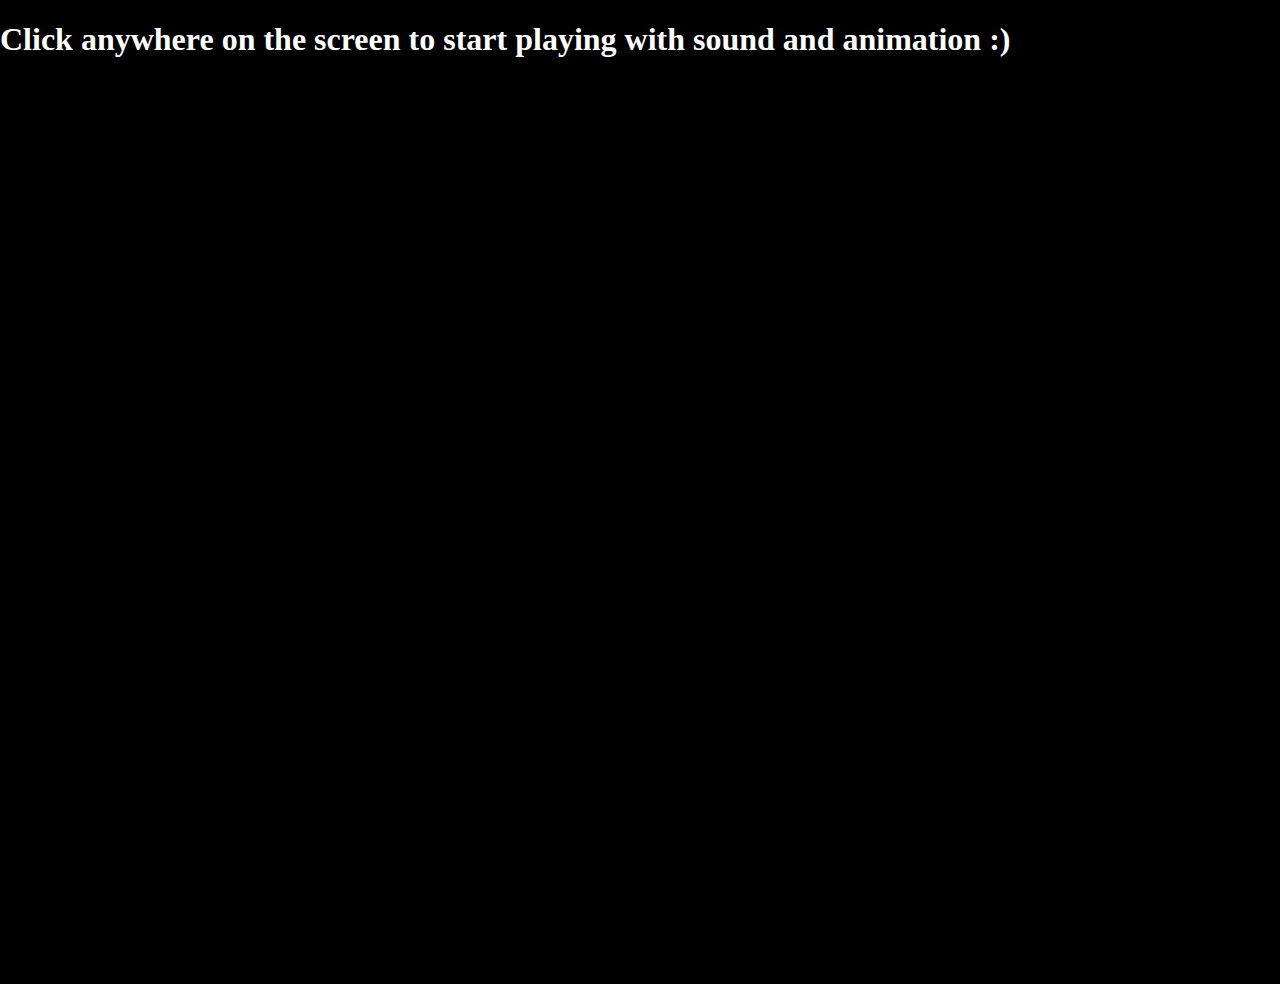
<file: index.html>
<!DOCTYPE html>
<html>
<head>
	<title>Key Sound</title>
	<link rel="stylesheet" type="text/css" href="style.css">
    <script type="text/javascript" src="paper-full.js"></script>
    <script type="text/javascript" src="howler.js"></script>
    <script type="text/paperscript" canvas="myCanvas">

    

   
    var circles = []
    var colors = ["rgb(134, 143, 152)", "rgb(0, 66, 54)", "rgb(159, 155, 116)", "rgb(105, 200, 205)", "rgb(87, 82, 126)", "rgb(0, 52, 77)", "rgb(122, 26, 87)", "rgb(137, 32, 52)", "rgb(133, 87, 35)", "rgb(96, 54, 24)", "rgb(80, 40, 18)", "rgb(201, 201, 201)", "rgb(178, 162, 150)", "rgb(103, 124, 138)", "rgb(149, 212, 122)", "rgb(82, 204, 206)", "rgb(0, 176, 178)", "rgb(159, 193, 211)", "rgb(104, 143, 173)", "rgb(63, 100, 126)", "rgb(160, 158, 214)", "rgb(111, 84, 149)", "rgb(75, 37, 109)", "rgb(246, 143, 160)", "rgb(242, 98, 121)", "rgb(239, 62, 91)"]
    var sound = [new Howl({
        src:['Sounds/bubbles.mp3']
        }),
        new Howl({
        src:['Sounds/clay.mp3']
        }),
        new Howl({
        src:['Sounds/confetti.mp3']
        }),
        new Howl({
        src:['Sounds/corona.mp3']
        }),
        new Howl({
        src:['Sounds/dotted-spiral.mp3']
        }),
        new Howl({
        src:['Sounds/flash-1.mp3']
        }),
        new Howl({
        src:['Sounds/flash-2.mp3']
        }),
        new Howl({
        src:['Sounds/flash-3.mp3']
        }),
        new Howl({
        src:['Sounds/glimmer.mp3']
        }),
        new Howl({
        src:['Sounds/moon.mp3']
        }),
        new Howl({
        src:['Sounds/pinwheel.mp3']
        }),
        new Howl({
        src:['Sounds/piston-1.mp3']
        }),
        new Howl({
        src:['Sounds/piston-2.mp3']
        }),
        new Howl({
        src:['Sounds/piston-3.mp3']
        }),
        new Howl({
        src:['Sounds/prism-1.mp3']
        }),
        new Howl({
        src:['Sounds/prism-2.mp3']
        }),
        new Howl({
        src:['Sounds/prism-3.mp3']
        }),
        new Howl({
        src:['Sounds/splits.mp3']
        }),
        new Howl({
        src:['Sounds/squiggle.mp3']
        }),
        new Howl({
        src:['Sounds/strike.mp3']
        }),
        new Howl({
        src:['Sounds/suspension.mp3']
        }),
        new Howl({
        src:['Sounds/timer.mp3']
        }),
        new Howl({
        src:['Sounds/ufo.mp3']
        }),
        new Howl({
        src:['Sounds/veil.mp3']
        }),
        new Howl({
        src:['Sounds/wipe.mp3']
        }),
        new Howl({
        src:['Sounds/zig-zag.mp3']
        })
    ] 

    document.querySelector("body").addEventListener("click", function(){
        //document.querySelector("h1").classList.add("display")
        var maxPoint = new Point(view.size.width, view.size.height)
        var randomPoint = Point.random()
        var point = maxPoint * randomPoint
        var no = Math.floor(Math.random() * 26)
        var myCircle = new Path.Circle(point, 90)
        myCircle.fillColor = colors[no]
        circles.push(myCircle)
        sound[no].play()
        
    })
    function onFrame(event){
        for(var i=0; i<circles.length; i++){
            circles[i].fillColor.hue+=1
            circles[i].scale(.97);
            if(circles[i].area<1){
                circles[i].remove()
                //circles[i].splice(i, 1);
                //console.log(circles);
            }
        }
    }

           
    </script>
</head>
<body>
    <h1>Click anywhere on the screen to start playing with sound and animation :)</h1>
    <canvas id="myCanvas" resize></canvas>
</body>
</html>
</file>
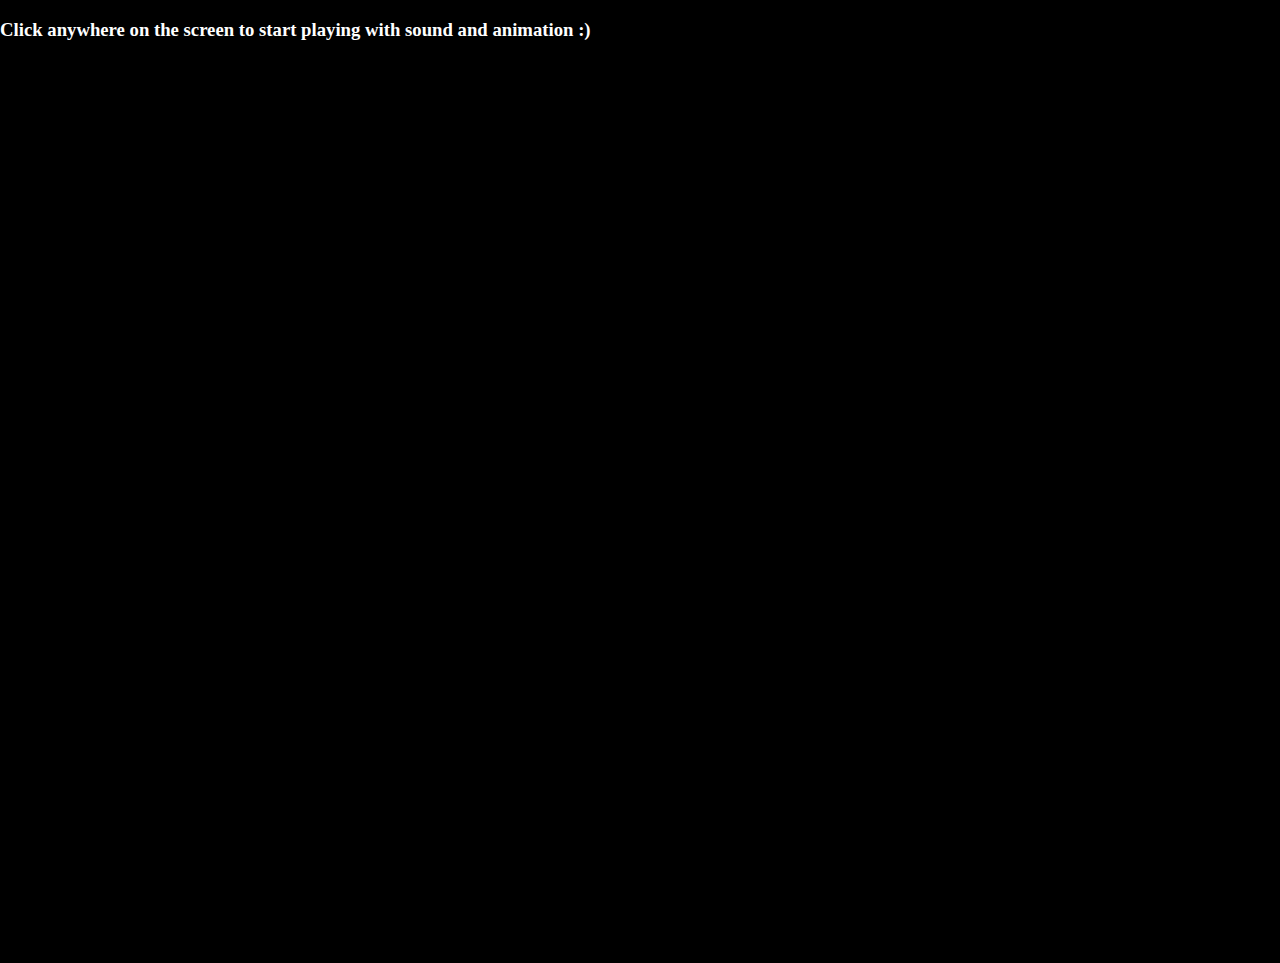
<file: mobile.html>
<!DOCTYPE html>
<html>
<head>
	<title>Key Sound</title>
	<link rel="stylesheet" type="text/css" href="mobile.css">
    <script type="text/javascript" src="paper-full.js"></script>
    <script type="text/javascript" src="howler.js"></script>
    <script type="text/paperscript" canvas="myCanvas">

    

   
    var circles = []
    var colors = ["rgb(134, 143, 152)", "rgb(0, 66, 54)", "rgb(159, 155, 116)", "rgb(105, 200, 205)", "rgb(87, 82, 126)", "rgb(0, 52, 77)", "rgb(122, 26, 87)", "rgb(137, 32, 52)", "rgb(133, 87, 35)", "rgb(96, 54, 24)", "rgb(80, 40, 18)", "rgb(201, 201, 201)", "rgb(178, 162, 150)", "rgb(103, 124, 138)", "rgb(149, 212, 122)", "rgb(82, 204, 206)", "rgb(0, 176, 178)", "rgb(159, 193, 211)", "rgb(104, 143, 173)", "rgb(63, 100, 126)", "rgb(160, 158, 214)", "rgb(111, 84, 149)", "rgb(75, 37, 109)", "rgb(246, 143, 160)", "rgb(242, 98, 121)", "rgb(239, 62, 91)"]
    var sound = [new Howl({
        src:['Sounds/bubbles.mp3']
        }),
        new Howl({
        src:['Sounds/clay.mp3']
        }),
        new Howl({
        src:['Sounds/confetti.mp3']
        }),
        new Howl({
        src:['Sounds/corona.mp3']
        }),
        new Howl({
        src:['Sounds/dotted-spiral.mp3']
        }),
        new Howl({
        src:['Sounds/flash-1.mp3']
        }),
        new Howl({
        src:['Sounds/flash-2.mp3']
        }),
        new Howl({
        src:['Sounds/flash-3.mp3']
        }),
        new Howl({
        src:['Sounds/glimmer.mp3']
        }),
        new Howl({
        src:['Sounds/moon.mp3']
        }),
        new Howl({
        src:['Sounds/pinwheel.mp3']
        }),
        new Howl({
        src:['Sounds/piston-1.mp3']
        }),
        new Howl({
        src:['Sounds/piston-2.mp3']
        }),
        new Howl({
        src:['Sounds/piston-3.mp3']
        }),
        new Howl({
        src:['Sounds/prism-1.mp3']
        }),
        new Howl({
        src:['Sounds/prism-2.mp3']
        }),
        new Howl({
        src:['Sounds/prism-3.mp3']
        }),
        new Howl({
        src:['Sounds/splits.mp3']
        }),
        new Howl({
        src:['Sounds/squiggle.mp3']
        }),
        new Howl({
        src:['Sounds/strike.mp3']
        }),
        new Howl({
        src:['Sounds/suspension.mp3']
        }),
        new Howl({
        src:['Sounds/timer.mp3']
        }),
        new Howl({
        src:['Sounds/ufo.mp3']
        }),
        new Howl({
        src:['Sounds/veil.mp3']
        }),
        new Howl({
        src:['Sounds/wipe.mp3']
        }),
        new Howl({
        src:['Sounds/zig-zag.mp3']
        })
    ] 

    document.querySelector("body").addEventListener("click", function(){
        var maxPoint = new Point(view.size.width, view.size.height)
        var randomPoint = Point.random()
        var point = maxPoint * randomPoint
        var no = Math.floor(Math.random() * 26)
        var myCircle = new Path.Circle(point, 90)
        myCircle.fillColor = colors[no]
        circles.push(myCircle)
        sound[no].play()
        
    })
    function onFrame(event){
        for(var i=0; i<circles.length; i++){
            circles[i].fillColor.hue+=1
            circles[i].scale(.97);
            if(circles[i].area<1){
                circles[i].remove()
                //circles[i].splice(i, 1);
                //console.log(circles);
            }
        }
    }

           
    </script>
</head>
<body>
    <h3>Click anywhere on the screen to start playing with sound and animation :)</h3>
    <canvas id="myCanvas" resize></canvas>
</body>
</html>
</file>
<file: style.css>
canvas{
	background-color: black;
	width: 100%;
	height: 100%;
}

body, html{
    background: black;
	width: 100%;
	height: 100%;
	margin: 0;
}
h1{
    background: black;
    color: white;
}
.display{
	display: none;
}
</file>
<file: mobile.css>
canvas{
	background-color: black;
	width: 100%;
	height: 100%;
}

body, html{
    background: black;
	width: 100%;
	height: 100%;
	margin: 0;
}
h3{
    background: black;
    color: white;
}
</file>
